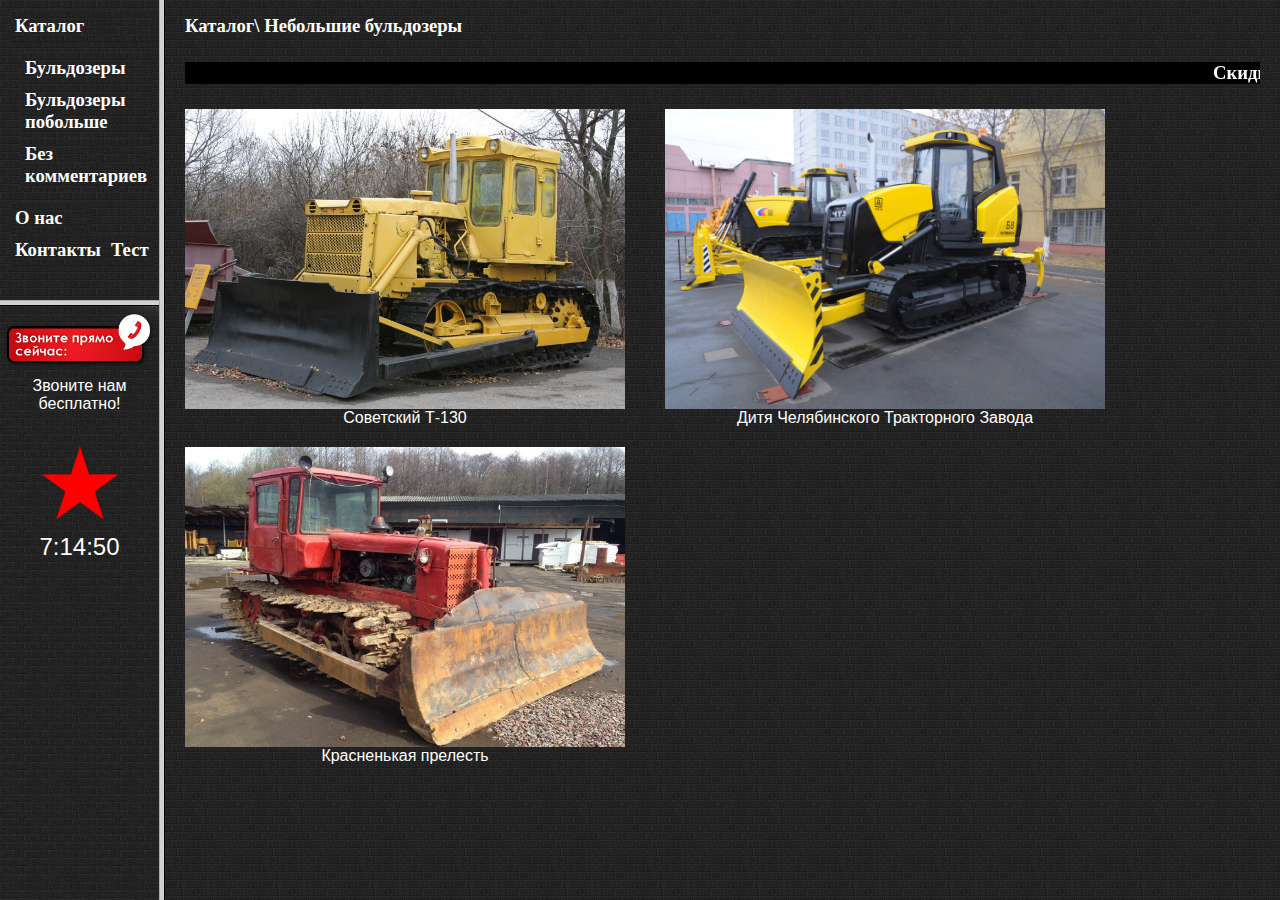
<file: index.html>
<html>
	<head>
		<title>Топ бульдозеры</title>
		<meta http-equiv="Content-Type" content="text/html; charset=utf-8"/>
		<link rel="stylesheet" href="style.css" type="text/css"/>
		<!-- <script type="text/javascript" src="message.js"></script> -->
	</head>	
	
	<frameset cols="159,*">
		<frameset rows="300,*">
		<frame src="menu.html" name="menu" scrolling="no" noresize marginwidth="0" marginheight="0">
		<frame src="pusto.html" name="pusto" scrolling="no" noresize marginwidth="0" marginheight="0">
	</frameset>	
	<frame src="type1.html" name="body" scrolling="auto" noresize marginwidth="0" marginheight="0">	
	

		
	</frameset>
</html>
</file>
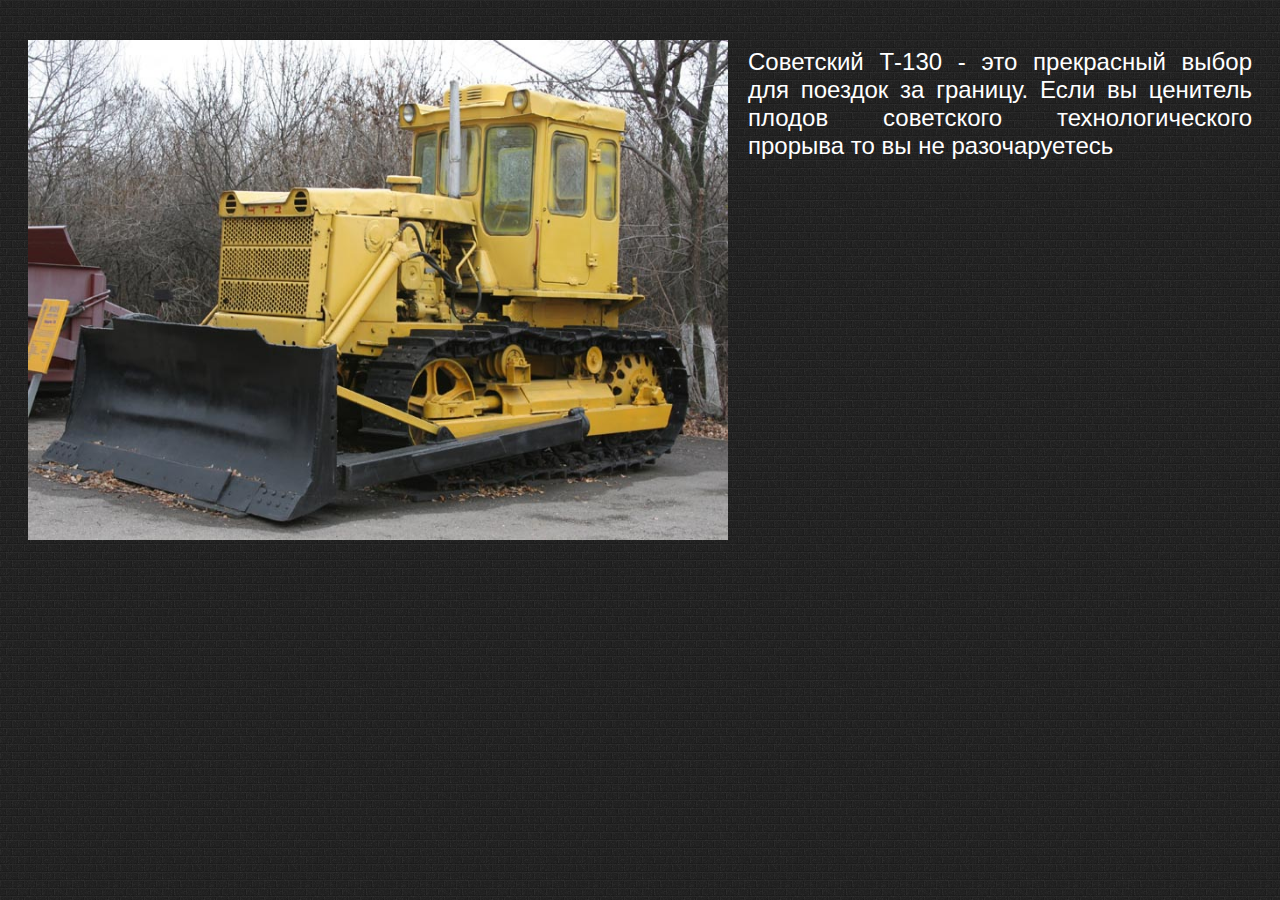
<file: 1.html>
<html>
	<head>
		<title>Советский Т-130</title>
		<meta http-equiv="Content-Type" content="text/html; charset=utf-8"/>
		<link rel="stylesheet" href="style.css" type="text/css"/>
<!-- 		<style>
			ol { list-style-image: url('persik.png'); list-style-position: inside; padding-left: 0;}
			A:link { text-decoration: none; /* Убирает подчеркивание для ссылок */ } 
			A:visited { text-decoration: none; } 
			A:active { text-decoration: none; }
			A:hover { text-decoration: underline; /* Делает ссылку подчеркнутой при наведении на нее курсора color: red;  Цвет ссылки */} 
		</style> -->
		<style>
			e {
				border: 0px solid red;
				margin-top: 20px;
				}
  </style>
	</head>
	<body text="white">
		<!-- <p> -->
			<img src="1.jpg" width="700" height="500" tabindex="0" border="0" align="left" class="details-img"/>		  
			<font size="5" color="white" face="Arial">
				<p><e>
				<br>Советский Т-130 - это прекрасный выбор для поездок за границу. Если вы ценитель плодов советского технологического прорыва то вы не разочаруетесь
				<e/><p/>
			</font>			
		<!-- </p>  -->
	</body>
</html>
</file>
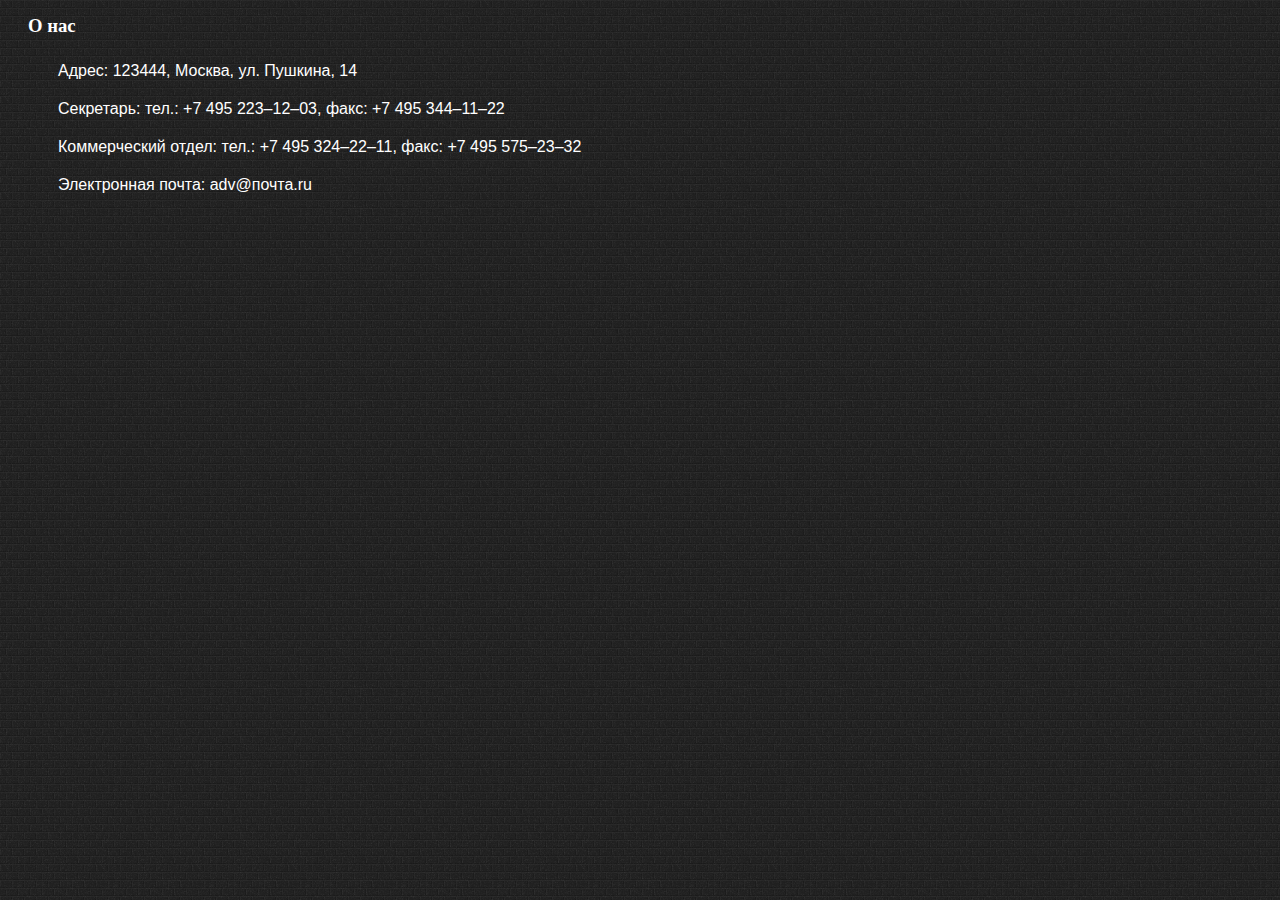
<file: contact.html>
<html>
	<head>
		<title>О нас</title>
		<meta http-equiv="Content-Type" content="text/html; charset=utf-8"/>
		<link rel="stylesheet" href="style.css" type="text/css"/>
	</head>
	<body>		
		<h1>О нас</h1>		
			<font size="3" color="white" face="Arial"> 
				<p>Адрес: 123444, Москва, ул. Пушкина, 14<p/>
				<p>Секретарь: тел.: <a href="tel:+79373030216">+7 495 223–12–03<a/>, факс: +7 495 344–11–22<p/>
				<p>Коммерческий отдел: тел.: +7 495 324–22–11, факс: +7 495 575–23–32<p/>
				<p>Электронная почта: adv@почта.ru<p/>
			</font>
	</body>
</html>
</file>
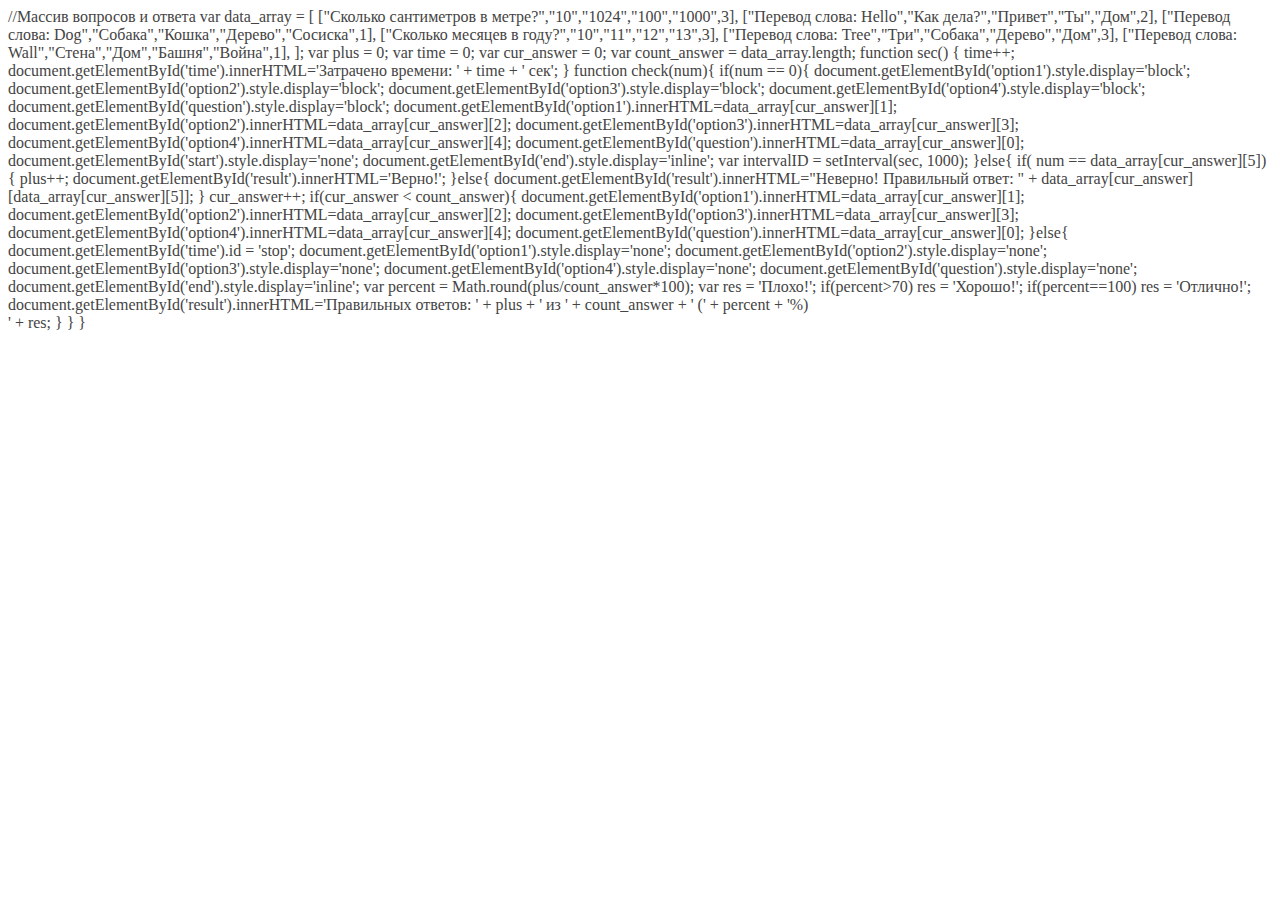
<file: new 1.html>
<!DOCTYPE html>
<html lang="ru-RU">
<head>
<meta charset="UTF-8">
<meta name="viewport" content="width=device-width, initial-scale=1.0">
<title>Тест на javascript | Блог sergey-oganesyan.ru</title>
<style>
body{
	font-family:verdana;
	color:#444;
}
#option1,#option2,#option3,#option4{
	display:none;
	margin-bottom: 10px;
}
.oganesyan{
    text-decoration: none;
    font-size: 20px;
    margin-right: 20px;
    color: #fff;
    background: #3C8FB7;
    padding: 4px 8px;
	border: 0;
	cursor: pointer;
}
</style>
//Массив вопросов и ответа
var data_array = [
  ["Сколько сантиметров в метре?","10","1024","100","1000",3],
  ["Перевод слова: Hello","Как дела?","Привет","Ты","Дом",2],
  ["Перевод слова: Dog","Собака","Кошка","Дерево","Сосиска",1],
  ["Сколько месяцев в году?","10","11","12","13",3],
  ["Перевод слова: Tree","Три","Собака","Дерево","Дом",3],
  ["Перевод слова: Wall","Стена","Дом","Башня","Война",1],
];
 
var plus = 0;
var time = 0;
var cur_answer = 0;
var count_answer = data_array.length;
 
function sec() {
    time++;    
    document.getElementById('time').innerHTML='Затрачено времени: ' + time + ' сек';
}
 
function check(num){
 
    if(num == 0){ 
     
        document.getElementById('option1').style.display='block';
        document.getElementById('option2').style.display='block';
        document.getElementById('option3').style.display='block';
        document.getElementById('option4').style.display='block';
        document.getElementById('question').style.display='block';
 
        document.getElementById('option1').innerHTML=data_array[cur_answer][1];
        document.getElementById('option2').innerHTML=data_array[cur_answer][2];
        document.getElementById('option3').innerHTML=data_array[cur_answer][3];
        document.getElementById('option4').innerHTML=data_array[cur_answer][4];
        document.getElementById('question').innerHTML=data_array[cur_answer][0];
         
        document.getElementById('start').style.display='none';
        document.getElementById('end').style.display='inline';
         
        var intervalID = setInterval(sec, 1000);
         
    }else{
 
        if( num ==  data_array[cur_answer][5]){
            plus++;
            document.getElementById('result').innerHTML='Верно!';
        }else{
            document.getElementById('result').innerHTML="Неверно! Правильный ответ: " + data_array[cur_answer][data_array[cur_answer][5]];
        }
             
        cur_answer++;
        if(cur_answer < count_answer){
         
            document.getElementById('option1').innerHTML=data_array[cur_answer][1];
            document.getElementById('option2').innerHTML=data_array[cur_answer][2];
            document.getElementById('option3').innerHTML=data_array[cur_answer][3];
            document.getElementById('option4').innerHTML=data_array[cur_answer][4];
            document.getElementById('question').innerHTML=data_array[cur_answer][0];
             
        }else{
             
            document.getElementById('time').id = 'stop';
            document.getElementById('option1').style.display='none';
            document.getElementById('option2').style.display='none';
            document.getElementById('option3').style.display='none';
            document.getElementById('option4').style.display='none';
            document.getElementById('question').style.display='none';
            document.getElementById('end').style.display='inline';
             
            var percent =  Math.round(plus/count_answer*100);                
            var res = 'Плохо!';
            if(percent>70) res = 'Хорошо!';
            if(percent==100) res = 'Отлично!';
             
            document.getElementById('result').innerHTML='Правильных ответов: ' + plus + ' из ' + count_answer + ' (' + percent + '%)<br>' + res;
        }
    }
}
</file>
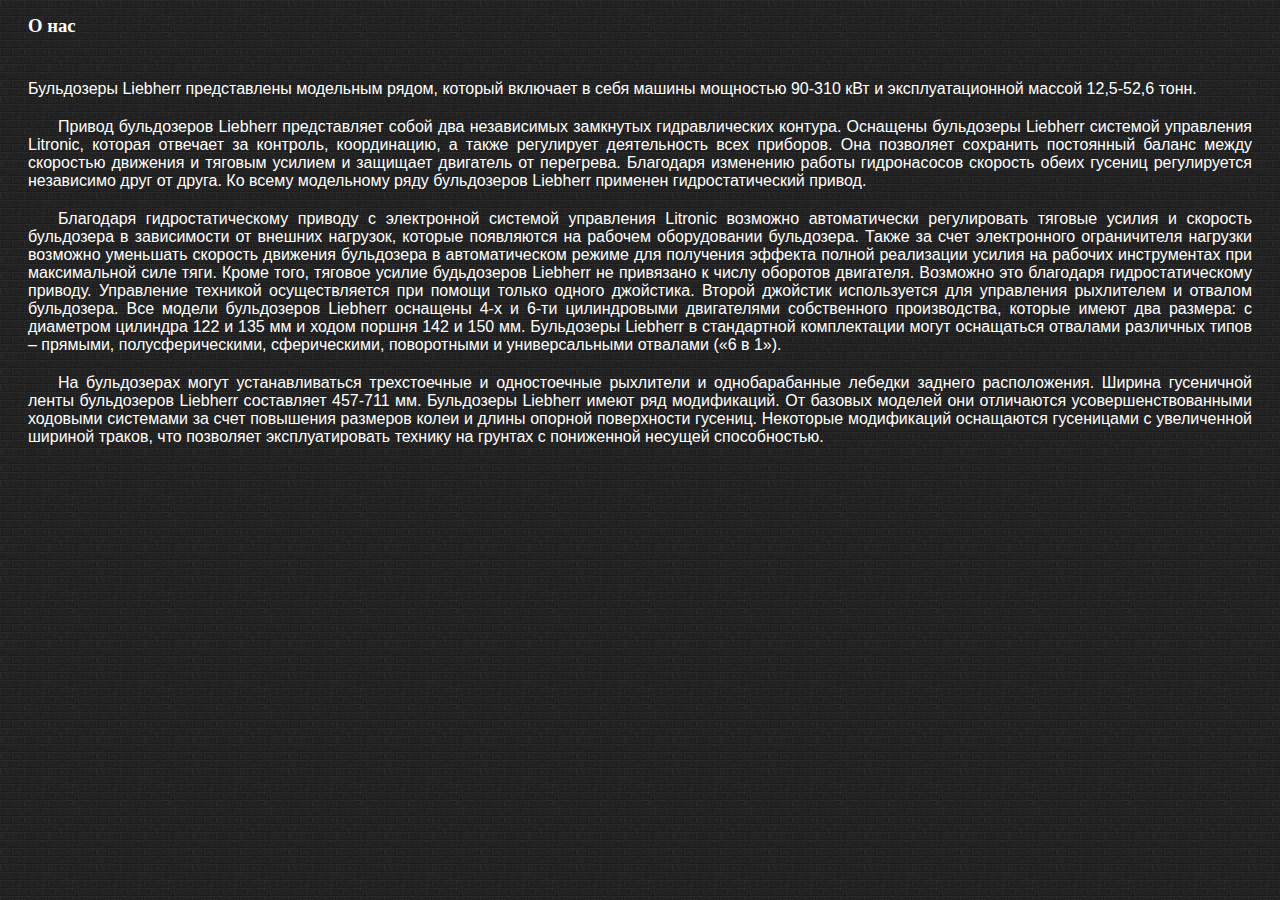
<file: onas.html>
<html>
	<head>
		<title>О нас</title>
		<meta http-equiv="Content-Type" content="text/html; charset=utf-8"/>
		<link rel="stylesheet" href="style.css" type="text/css"/>
		
	</head>
	<body>		
		 <!-- 
		<input type="button" onclick="count_rabbits()" value="Считать кролей!"/> -->
		<h1>О нас 
		</h1>		
			<font size="3" color="white" face="Arial"> 
			<p>
			<br>Бульдозеры Liebherr представлены модельным рядом, который включает в себя машины мощностью 90-310 кВт и эксплуатационной массой 12,5-52,6 тонн.
<p/><p>Привод бульдозеров Liebherr представляет собой два независимых замкнутых гидравлических контура.
Оснащены бульдозеры Liebherr системой управления Litronic, которая отвечает за контроль, координацию, а также регулирует деятельность всех приборов. Она позволяет сохранить постоянный баланс между скоростью движения и тяговым усилием и защищает двигатель от перегрева. Благодаря изменению работы гидронасосов скорость обеих гусениц регулируется независимо друг от друга.
Ко всему модельному ряду бульдозеров Liebherr применен гидростатический привод.
<p/><p>Благодаря гидростатическому приводу с электронной системой управления Litronic возможно автоматически регулировать тяговые усилия и скорость бульдозера в зависимости от внешних нагрузок, которые появляются на рабочем оборудовании бульдозера. Также за счет электронного ограничителя нагрузки возможно уменьшать скорость движения бульдозера в автоматическом режиме для получения эффекта полной реализации усилия на рабочих инструментах при максимальной силе тяги. Кроме того, тяговое усилие будьдозеров Liebherr не привязано к числу оборотов двигателя. Возможно это благодаря гидростатическому приводу.
Управление техникой осуществляется при помощи только одного джойстика. Второй джойстик используется для управления рыхлителем и отвалом бульдозера.
Все модели бульдозеров Liebherr оснащены 4-х и 6-ти цилиндровыми двигателями собственного производства, которые имеют два размера: с диаметром цилиндра 122 и 135 мм и ходом поршня 142 и 150 мм.
Бульдозеры Liebherr в стандартной комплектации могут оснащаться отвалами различных типов – прямыми, полусферическими, сферическими, поворотными и универсальными отвалами («6 в 1»).
<p/><p>На бульдозерах могут устанавливаться трехстоечные и одностоечные рыхлители и однобарабанные лебедки заднего расположения.
Ширина гусеничной ленты бульдозеров Liebherr составляет 457-711 мм.
Бульдозеры Liebherr имеют ряд модификаций. От базовых моделей они отличаются усовершенствованными ходовыми системами за счет повышения размеров колеи и длины опорной поверхности гусениц. Некоторые модификаций оснащаются гусеницами с увеличенной шириной траков, что позволяет эксплуатировать технику на грунтах с пониженной несущей способностью.
			<br><br>
			
			</p></font>
				<script src="message.js">
			</script>			
	</body>
</html>
</file>
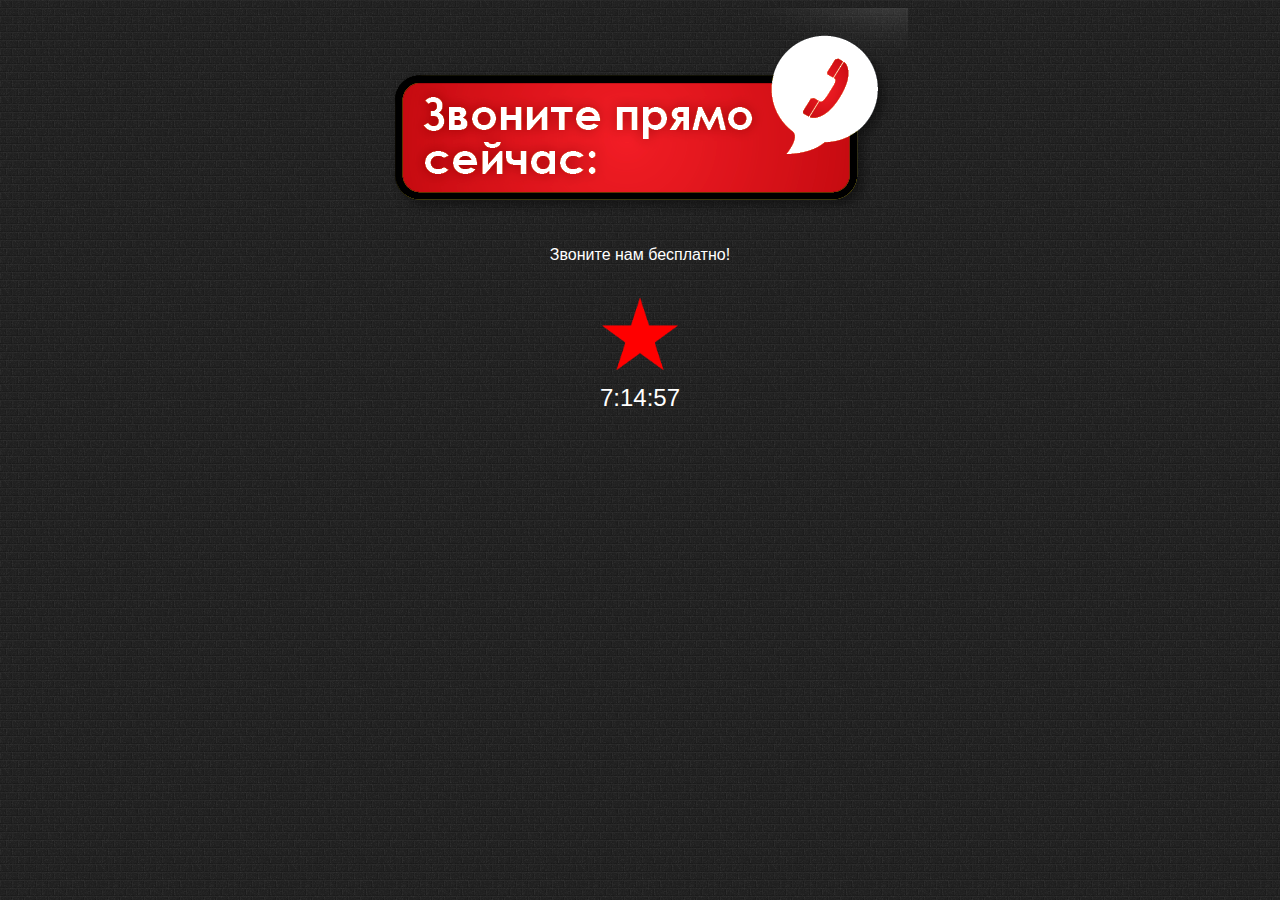
<file: pusto.html>
<html>
	<head>
		<title>пустой угол под меню</title>
		<meta http-equiv="Content-Type" content="text/html; charset=utf-8"/>
		<link rel="stylesheet" href="style.css" type="text/css"/> 
		<script>
function changeImage()
{
element=document.getElementById('myimage');
if (element.src.match("star2"))
  {
  element.src="star1.png";
  }
else
  {
  element.src="star2.png";
  }
}
</script>
	</head>
	<body onload="printTime()"; align = center>
		<!-- <a href="tel:+1234567890"> Звоните нам бесплатно! </ a> -->
		<a href="tel:+1234567890"> <img src="zvonok.png"  tabindex="0" border="0" class="zvonok-img"/>			
			<figcaption>Звоните нам бесплатно!</figcaption>
			</a>
			<img id="myimage" onclick="changeImage()"src="star1.png" width="100" height="100" align="center">
			<font size="5" color="white">
				<div id="time">
				</div>
			</font>
			<div>
			<script> 
				function printTime() 
				{
				var d = new Date();
				var hours = d.getHours();
				var mins = d.getMinutes();
				var secs = d.getSeconds();
				var elem = document.getElementById("time");
				elem.innerHTML = hours+":"+mins+":"+secs;
				}
				setInterval(printTime, 1000);			
				</script> 
			</div>
			
	</body>
</html>
</file>
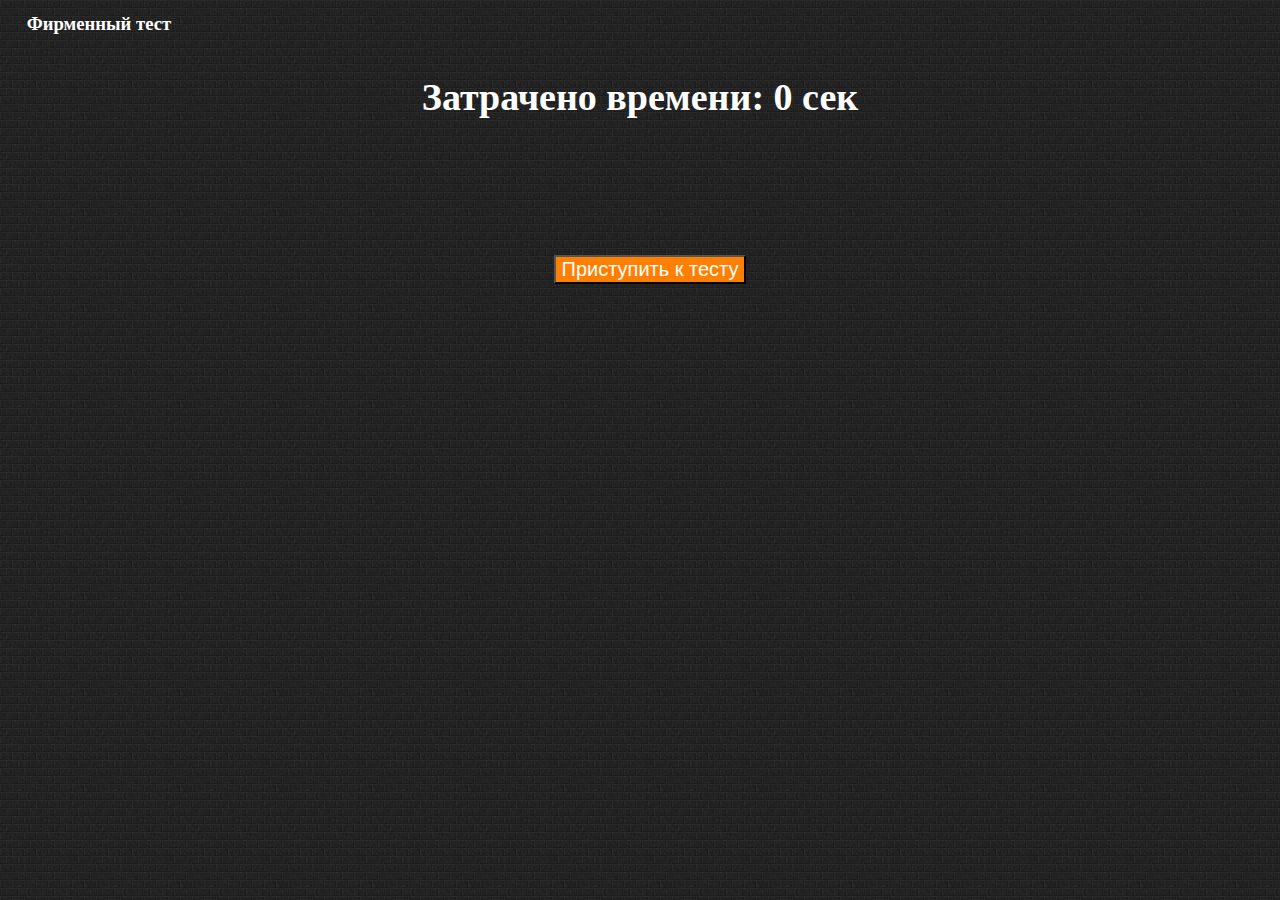
<file: test.html>
<!DOCTYPE html>
<html lang="ru-RU">
<head>
<meta charset="UTF-8">
<meta name="viewport" content="width=device-width, initial-scale=1.0">
<title>Тест на javascript</title>
<style>
body{
	font-family: verdana;
	color:#444;
	background: url(fon.png);
}
#option1,#option2,#option3,#option4{
	display:none;
	margin-bottom: 10px;
}
.button_class{
    text-decoration: none;
    font-size: 20px;
    margin-left: 20px;
    color: #fff;
    background: #FF8000; <!-- #3C8FB7; -->
    padding: 4px 8px;
	border: 5;
	cursor: pointer;
	
}

h1 {
color: #FFFFFF; /*#а52а2а; Цвет заголовка*/ 
font-size: 14pt; /*Размер шрифта в пунктах*/ 
font-family: Times New Roman, serif; 									/* Georgia, Times, serif;/*Семейство шрифтов*/ */
font-weight: normal; /*Нормальное начертание текста*/
margin: 15 20px 25;
}
</style>
<script type="text/javascript">

	//Массив вопросов и ответа
	var data_array = [
	  ["Аббревиатура ЧТЗ означает:","Черный товарный знак","че за трактор","Челябинский Тракторный Завод","человек и техническое задание",3],
	  ["Сколько весит К-700?","700 тонн","3,14 тонн","много","11 тонн",4],
	  ["А кто такие фиксики?", "большой большой секрет","болтики","ловите наркоманов!","герои ВОВ",1],
	  ["Вы готовы дети???","Да капитааан!","нет","наверное","скорее всего",1],
	  ["Я не слышууу!","Так точно капитан!","wtf","бвлбвлвб","я снимаю!",1],
	  ["Почему бульдозеры так шумят?", "Задерживают зарплату","Некачественное топливо","Тракторист не помылся","Им так легче",4],];

	var plus = 0;
	var time = 0;
	var cur_answer = 0;
	var count_answer = data_array.length;
	
	function sec() {
		time++;	
		document.getElementById('time').innerHTML='Затрачено времени: ' + time + ' сек';
	}
	
	function check(num){

		if(num == 0){ 
		
			document.getElementById('option1').style.display='block';
			document.getElementById('option2').style.display='block';
			document.getElementById('option3').style.display='block';
			document.getElementById('option4').style.display='block';
			document.getElementById('question').style.display='block';

			document.getElementById('option1').innerHTML=data_array[cur_answer][1];
			document.getElementById('option2').innerHTML=data_array[cur_answer][2];
			document.getElementById('option3').innerHTML=data_array[cur_answer][3];
			document.getElementById('option4').innerHTML=data_array[cur_answer][4];
			document.getElementById('question').innerHTML=data_array[cur_answer][0];
			
			document.getElementById('start').style.display='none';
			document.getElementById('end').style.display='inline';
			
			var intervalID = setInterval(sec, 1000);
			
		}else{

			if( num ==  data_array[cur_answer][5]){
				plus++;
				document.getElementById('result').innerHTML='Верно!';
			}else{
				document.getElementById('result').innerHTML="Неверно! <br> Правильный ответ: " + data_array[cur_answer][data_array[cur_answer][5]];
			}
				
			cur_answer++;
			if(cur_answer < count_answer){
			
				document.getElementById('option1').innerHTML=data_array[cur_answer][1];
				document.getElementById('option2').innerHTML=data_array[cur_answer][2];
				document.getElementById('option3').innerHTML=data_array[cur_answer][3];
				document.getElementById('option4').innerHTML=data_array[cur_answer][4];
				document.getElementById('question').innerHTML=data_array[cur_answer][0];
				
			}else{
				
				document.getElementById('time').id = 'stop';
				document.getElementById('option1').style.display='none';
				document.getElementById('option2').style.display='none';
				document.getElementById('option3').style.display='none';
				document.getElementById('option4').style.display='none';
				document.getElementById('question').style.display='none';
				document.getElementById('end').style.display='inline';
				
				var percent =  Math.round(plus/count_answer*100);				
				var res = 'Плохо!';
				if(percent>70) res = 'Хорошо!';
				if(percent==100) res = 'Отлично!';
				
				document.getElementById('result').innerHTML='Правильных ответов: ' + plus + ' из ' + count_answer + ' (' + percent + '%)<br>' + res;
			}
		}
	}
</script>
</head>
<body>
	<h1>    Фирменный тест</h1>
	<!-- <center>			 -->
		<p style="font-size: 38px;font-weight: bold;padding-top: 2px; color: #ffffff" id="time" align="center" >Затрачено времени: 0 сек</p>
		<p style="font-size: 38px;font-weight: bold;padding-top: 2px; color: #ffffff" id="result" align="center"></p>					
		<p style="font-size: 38px;font-weight: bold;padding-top: 2px; color: #ffffff" id="question" align="center"></p>
		
		<button onclick="check(1)" class="button_class" id="option1" align="left";></button>
		
		<button onclick="check(2)" class="button_class" id="option2" align="left";></button>
		
		<button onclick="check(3)" class="button_class" id="option3" align="left";></button>
		
		<button onclick="check(4)" class="button_class" id="option4" align="left";></button>
	<!-- </center> --><br>
	<center>
		<button id="start" class="button_class" onclick="check(0)">Приступить к тесту</button>
		<script type="text/javascript"> 
			var curent_url = document.URL;
			document.write("<a id='end' style='display: none;' class='button_class' href='" + curent_url + "'>Начать сначала</a>"); 
		</script>	
	</center><br><br>
</body>
</html>
</file>
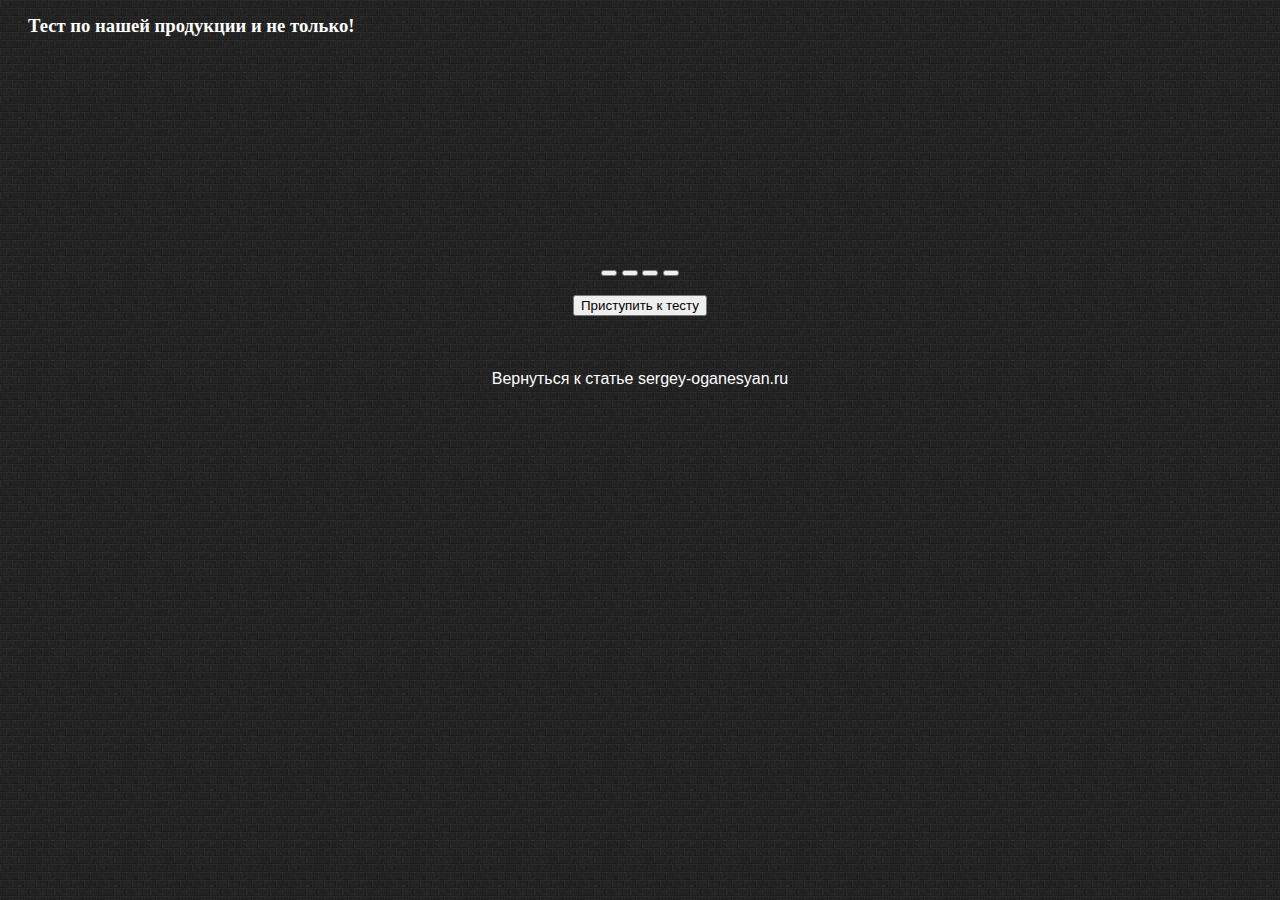
<file: test1.html>
<html>
	<head>
		<title>О нас</title>
		<meta http-equiv="Content-Type" content="text/html; charset=utf-8"/>
		<link rel="stylesheet" href="style.css" type="text/css"/>
		
	</head>
	<body>		
		<h1>Тест по нашей продукции и не только! </h1>	
			<script type="text/javascript">
 
    var countQuest = 0;
    var plus = 0;
    var test_start = 0;
     
    function check(num){
     
        if(num == 4){ 
             
            document.getElementById('area').style.display='block'; //
            document.getElementById('start').style.display='none';
            document.getElementById('end').style.display='inline';
 
            if(test_start == 0){
             
                    //Массив вопросов
                var questions = ["Аббревиатура ЧТЗ означает:","Сколько весит К-700?","А кто такие фиксики?","Почему бульдозеры так шумят?"];
 
                    //Массивы вариантов ответов
                var number1 = ["н1","н2","н3"];    
                var number2 = ["н4","Cat","Door"];    
                var number3 = ["Пока","Dog","Wall"];    
                var number4 = ["Дом","Tree","Tree"];
 
                document.getElementById('question').innerHTML=questions[countQuest];
                 
                document.getElementById('option1').innerHTML=number1[countQuest];
                document.getElementById('option2').innerHTML=number2[countQuest];
                document.getElementById('option3').innerHTML=number3[countQuest];
                document.getElementById('option4').innerHTML=number4[countQuest];
                 
                    //Массив правильных ответов
                var answer = [1,0,3,1];
                 
                test_start = 1;    
            }
        }
        else{
                    //Массив вопросов
            var questions = ["Hello","Дом","Дерево","Homeland"];
             
                //Массивы вариантов ответов
            var number1 = ["Как дела","House","House","Природа"];    
            var number2 = ["Привет","Cat","Door","Родина"];    
            var number3 = ["Пока","Dog","Wall","Остров"];    
            var number4 = ["Дом","Tree","Tree","Планета"];    
             
                //Массив правильных ответов
            var answer = [1,0,3,1];
             
            if(num == answer[countQuest]) plus++;
             
            if(questions.length - 1> countQuest){
 
                countQuest++;
                 
                document.getElementById('question').innerHTML=questions[countQuest];
             
                document.getElementById('option1').innerHTML=number1[countQuest];
                document.getElementById('option2').innerHTML=number2[countQuest];
                document.getElementById('option3').innerHTML=number3[countQuest];
                document.getElementById('option4').innerHTML=number4[countQuest];
 
            }
            else{ 
             
                document.getElementById('area').style.display='none';
                alert('У Вас ' + plus + ' правильных ответа!');
            }
        }
    }
     
</script>
	<div style="margin-top: 200px;">

		<div id="area" class="wrapper">

			<center>			
			
				<p style="font-size: 38px;font-weight: bold;padding-top: 2px;color: #fff;" id="question"></p>
				
				<button onclick="check(0)" class="myButton" id="option1"></button>
				
				<button onclick="check(1)" class="myButton" id="option2"></button>
				
				<button onclick="check(2)" class="myButton" id="option3"></button>
				
				<button onclick="check(3)" class="myButton" id="option4"></button>
			
			</center>

		</div>
	
	</div>	
	
	<br><center>
		<button id="start" class="myButton" onclick="check(4)">Приступить к тесту</button>
		<script type="text/javascript"> var curent_url = document.URL; document.write("<a id='end' style='display: none;' class='myButton' href='" + curent_url + "'>Начать сначала</a>"); </script>	
	</center>
	
	<br><br><center><br>
		<a href="http://sergey-oganesyan.ru/javascript-s-primerami/test-na-javascript-dlya-sajta.html" class="myButton"> Вернуться к статье</a> 
		<a class="myButton"  href="http://sergey-oganesyan.ru/">sergey-oganesyan.ru</a>
	</center>	
	</body>
</html>
</file>
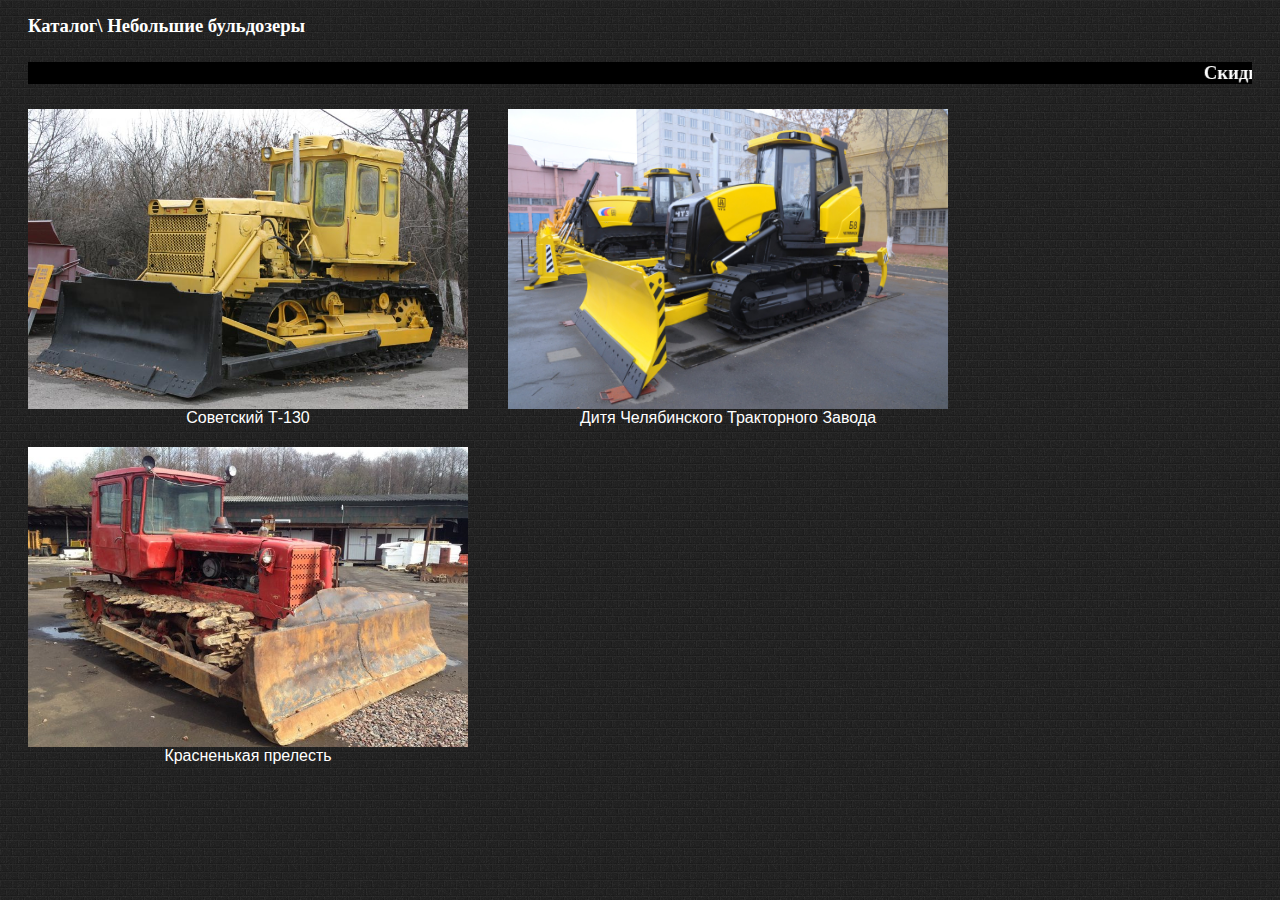
<file: type1.html>
<html>
	<head>
		<title>Небольшие бульдозеры</title>
		<meta http-equiv="Content-Type" content="text/html; charset=utf-8"/>
		<link rel="stylesheet" href="style.css" type="text/css"/>
	</head>
	<body>		
		<h1>Каталог\ Небольшие бульдозеры </h1>
		<h1><marquee behavior="scroll" direction="left" bgcolor="#000000">
			Скидка 25% на каждый второй гусеничный трак до 30 февраля!
		</marquee></h1>
		<div id="gall" style="text-align: center;">
		  <figure>
			<a href="1.html"> <img src="1.jpg" width="440" height="300" tabindex="0" border="0" class="center-img"/>			
			<figcaption>Советский Т-130</figcaption>
			</a>
		</figure>
		<figure>
			<a href="1.html"> <img src="1_2.jpg" width="440" height="300" tabindex="0" border="0" />			
			<figcaption>Дитя Челябинского Тракторного Завода</figcaption>
			</a>
		</figure>
		<figure>
			<a href="1.html"> <img src="1_3.jpg" width="440" height="300" tabindex="0" border="0" />			
			<figcaption>Красненькая прелесть</figcaption>
			</a>
		  </figure>
		</div>		
	</body>
</html>
</file>
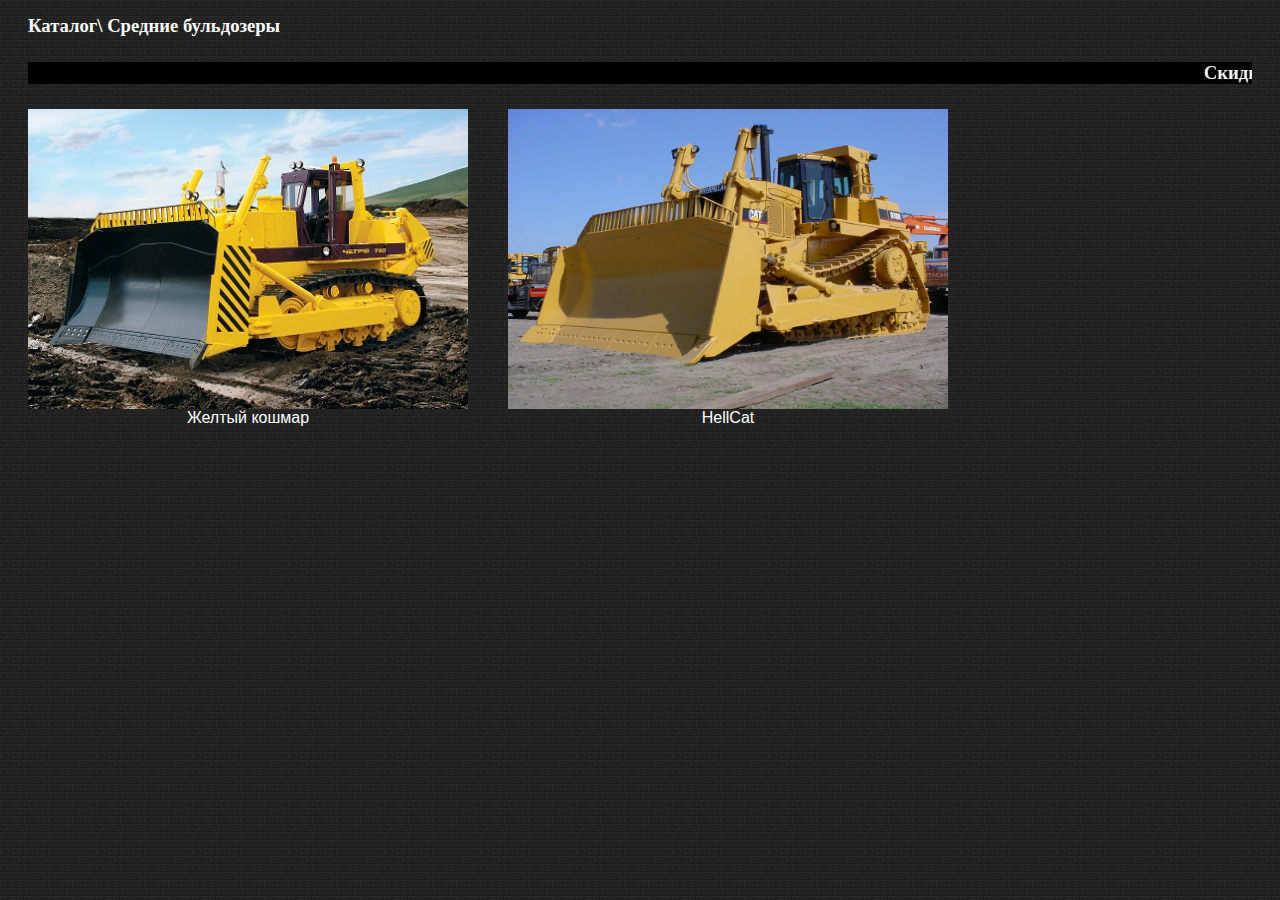
<file: type2.html>
<html>
	<head>
		<title>Средние бульдозеры</title>
		<meta http-equiv="Content-Type" content="text/html; charset=utf-8"/>
		<link rel="stylesheet" href="style.css" type="text/css"/>
	</head>
	<body>		
		<h1>Каталог\ Средние бульдозеры </h1>
		<h1><marquee behavior="scroll" direction="left" bgcolor="#000000">
			Скидка 25% на каждый второй гусеничный трак до 30 февраля!
		</marquee></h1>
		<div id="gall" style="text-align: center;">
		  <figure>
			<a href="1.html"> <img src="2_1.jpg" width="440" height="300" tabindex="0" border="0" class="center-img"/>			
			<figcaption>Желтый кошмар</figcaption>
			</a>
		</figure>
		<figure>
			<a href="1.html"> <img src="2_2.jpg" width="440" height="300" tabindex="0" border="0" />			
			<figcaption>HellCat</figcaption>
			</a>
		</figure>
		</div>		
	</body>
</html>
</file>
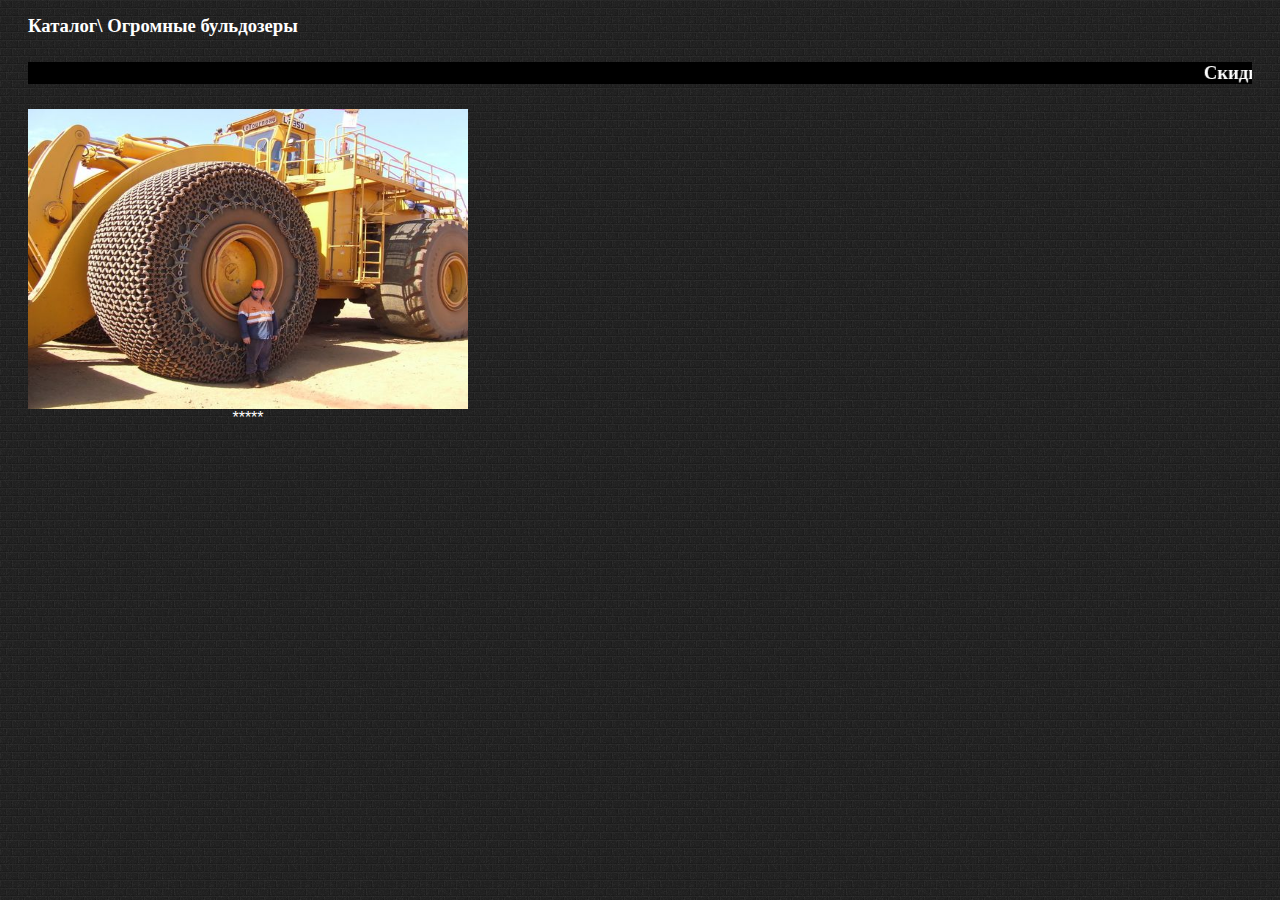
<file: type3.html>
<html>
	<head>
		<title>Огромные бульдозеры</title>
		<meta http-equiv="Content-Type" content="text/html; charset=utf-8"/>
		<link rel="stylesheet" href="style.css" type="text/css"/>
	</head>
	<body>		
		<h1>Каталог\ Огромные бульдозеры </h1>
		<h1><marquee behavior="scroll" direction="left" bgcolor="#000000">
			Скидка 25% на каждый второй гусеничный трак до 30 февраля!
		</marquee></h1>
		<div id="gall" style="text-align: center;">
		  <figure>
			<a href="1.html"> <img src="3_1.jpeg" width="440" height="300" tabindex="0" border="0" class="center-img"/>			
			<figcaption>*****</figcaption>
			</a>
		</figure>
		<!-- <figure>
			<a href="1.html"> <img src="2_2.jpg" width="440" height="300" tabindex="0" border="0" />			
			<figcaption>HellCat</figcaption>
			</a>
		</figure> -->
		</div>		
	</body>
</html>
</file>
<file: style.css>
body {
font-family: Arial, Verdana, sans-serif;
/*Семейство шрифтов*/
font-size: llpt; /*Размер основного шрифта в пунктах*/
background: url(fon.png);
background-color: #000000; /*Цвет фона Web- страницы*/
color: #333; /*Цвет основного текста*/
}
h1 {
color: #FFFFFF; /*#а52а2а; Цвет заголовка*/ 
font-size: 14pt; /*Размер шрифта в пунктах*/ 
font-family: Times New Roman, serif; 									/* Georgia, Times, serif;/*Семейство шрифтов*/ */
font-weight: normal; /*Нормальное начертание текста*/
margin: 15 20px 25;
}
p {
text-align: justify; /*Выравнивание по ширине*/
/* margin-left: 60рх; /*Отступ слева в пикселах*/ 
/*margin-right: 100рх; /*Отступ справа в пикселах*/ 
border-left: lpx solid #999; /*Параметры линии слева*/
border-bottom: lpx solid #999; /*Параметры линии снизу */
padding-left: 10рх; /*Отступ от линии слева до текста */
padding-bottom: 10рх; /*Отступ от линии снизу до текста*/
color: #FFFFFF; /*Цвет основного текста*/
text-indent: 30px; /* Отступ первой строки в пикселах */
margin: 20;
margin-top: 20px;
padding: 0;
}

ol { list-style-image: url('persik.png'); list-style-position: inside; padding-left: 0;}
	A:link { text-decoration: none; /* Убирает подчеркивание для ссылок */ } 
	A:visited { text-decoration: none; } 
	A:active { text-decoration: none; }
	A:hover { text-decoration: underline; /* Делает ссылку подчеркнутой при наведении на нее курсора color: red;  Цвет ссылки */} 
	A { color: white; /* Цвет ссылок */ }

figure {
float: left;
margin: 0 20px 0;
}
figcaption {
text-align: center;
margin: 0 20px 20;
}
.center-img {
  display: block;
  margin: 0px 0px 0px 0px;
}  
.zvonok-img {	
  max-width: 100%;
}
.details-img{
	margin: 20 20px 20;
}
</file>
